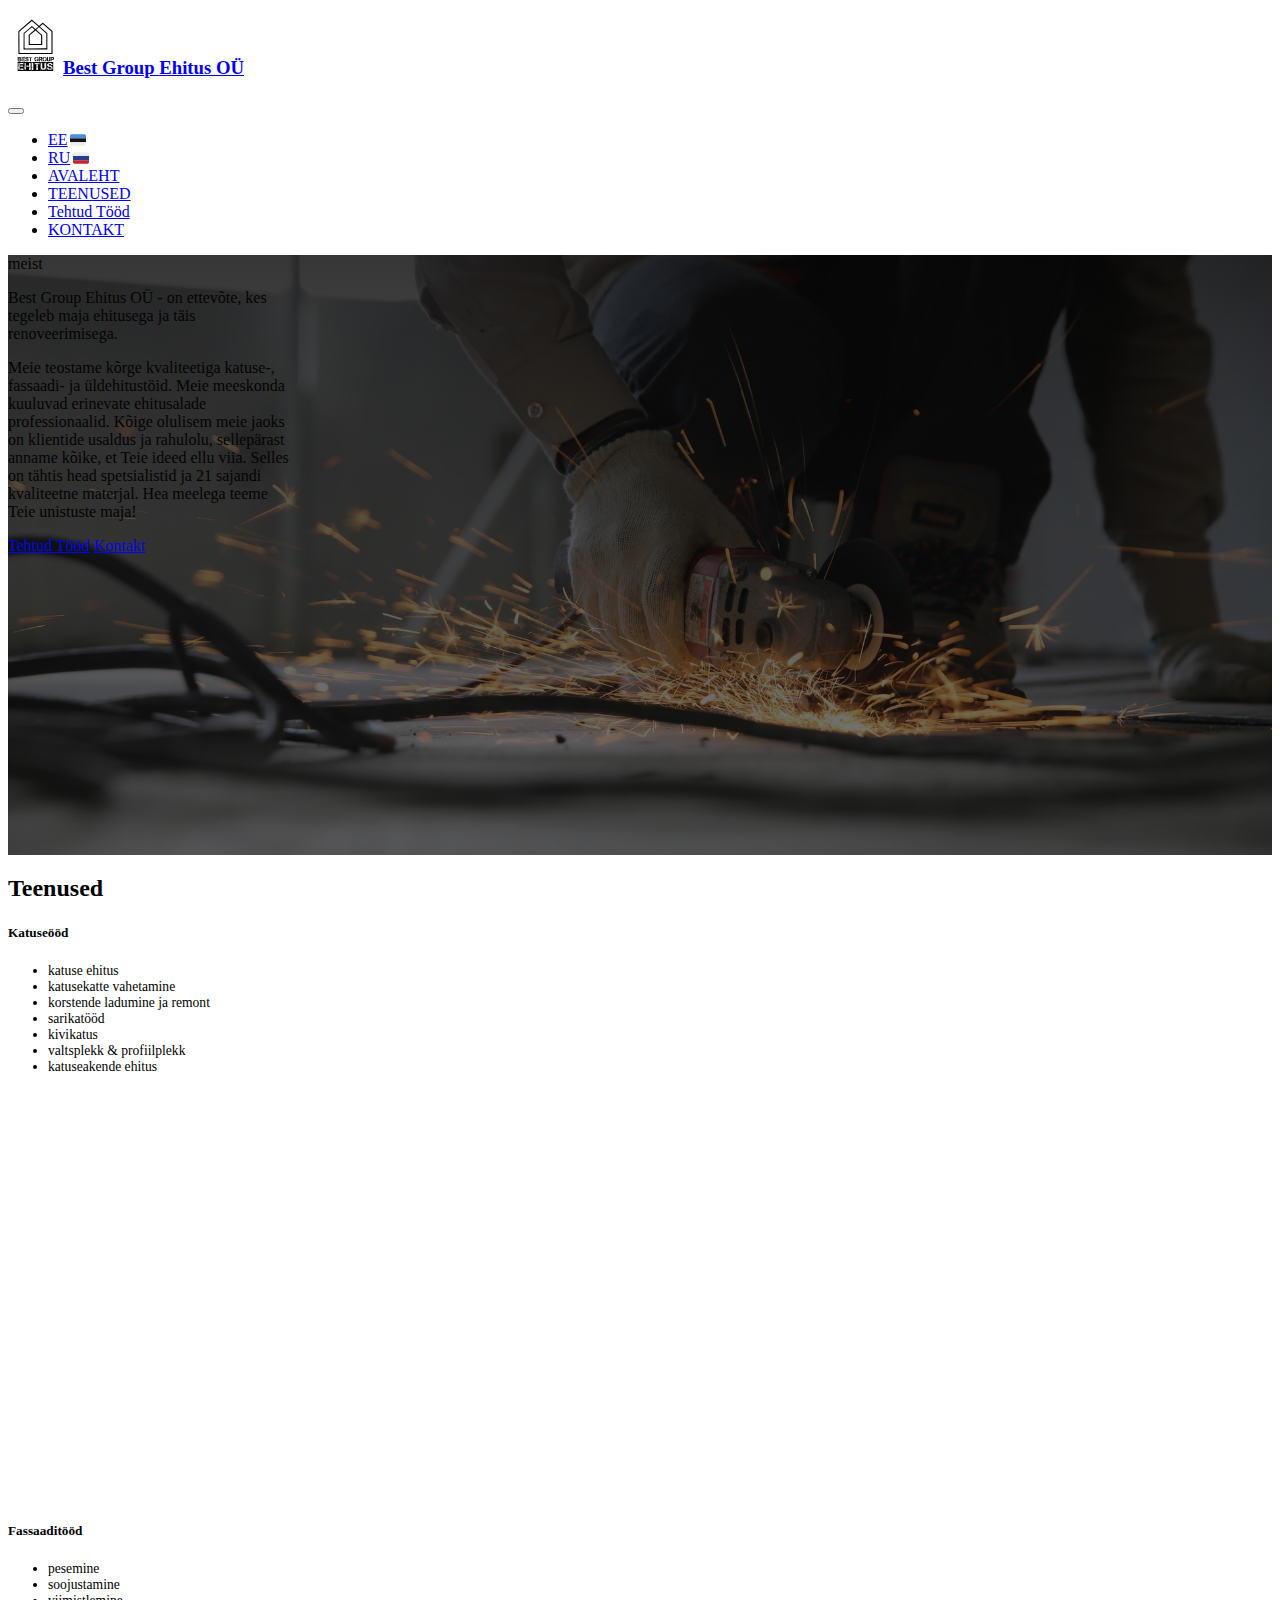
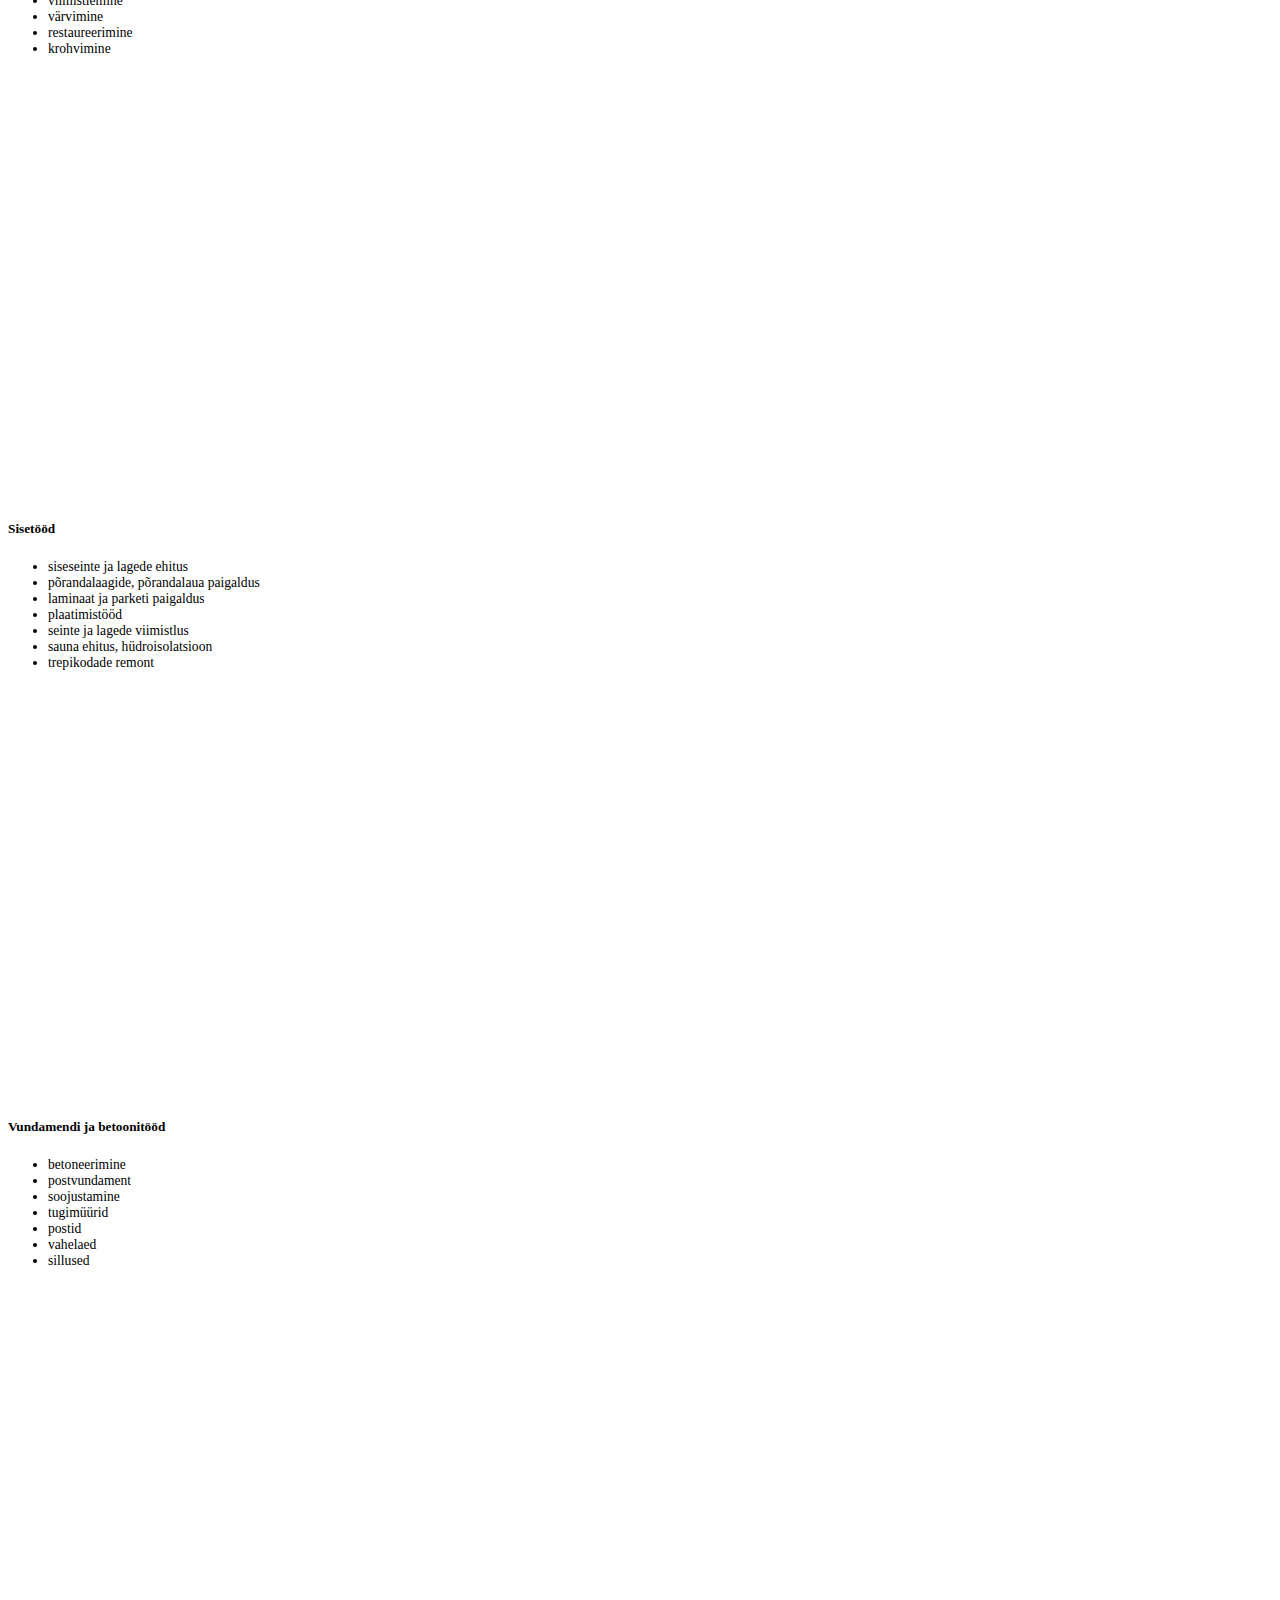
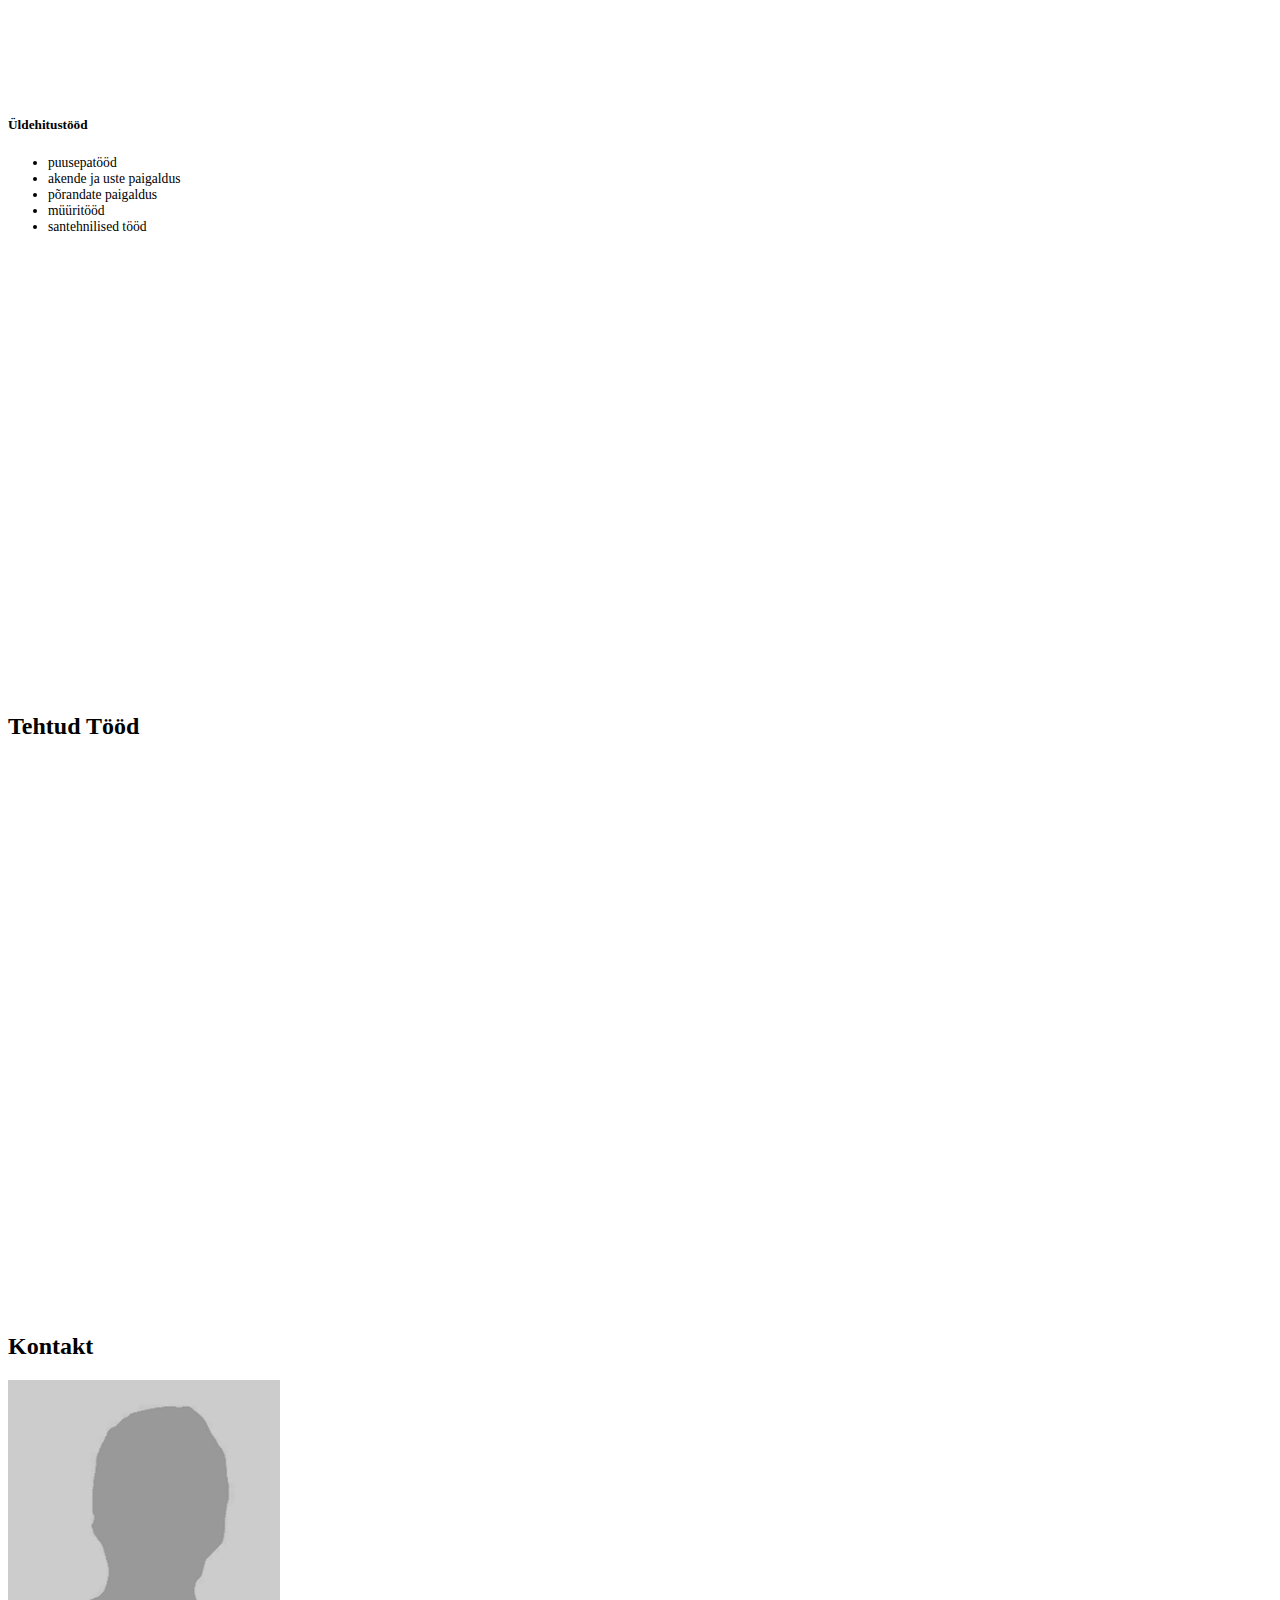
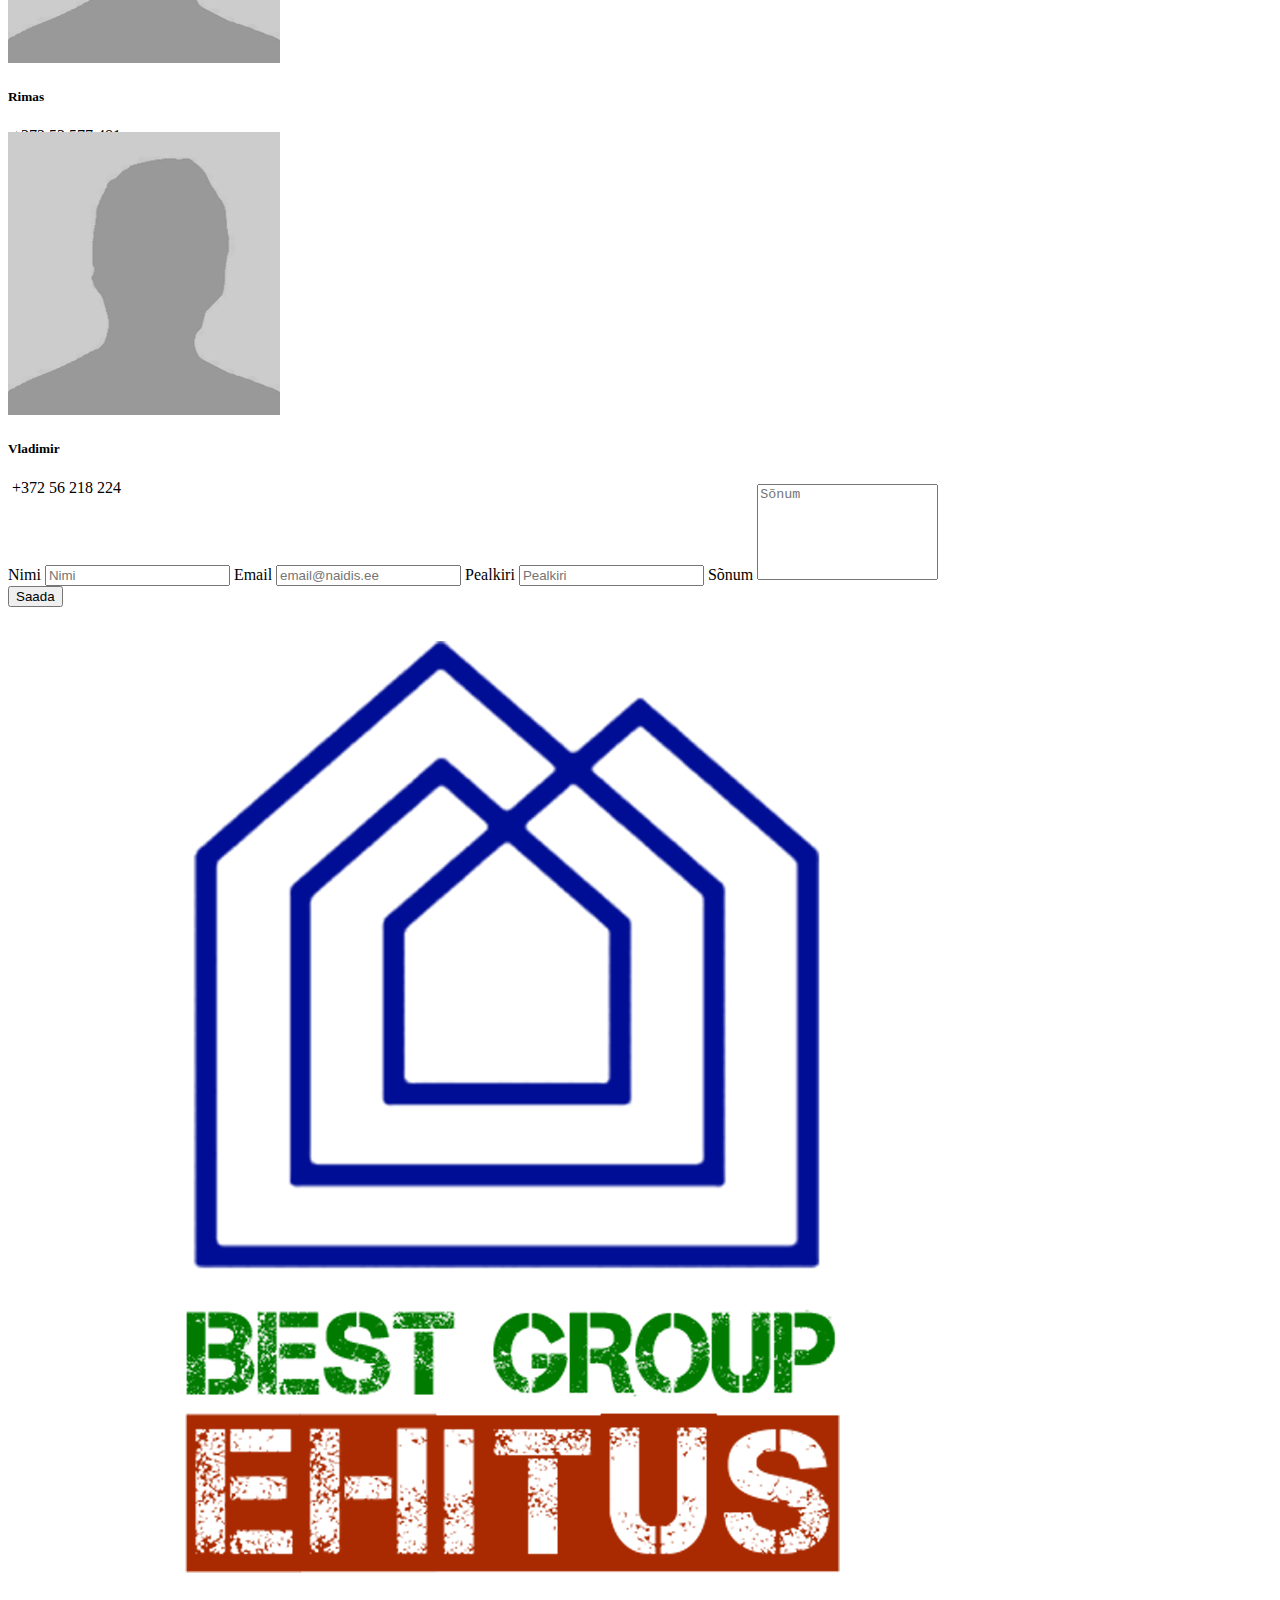
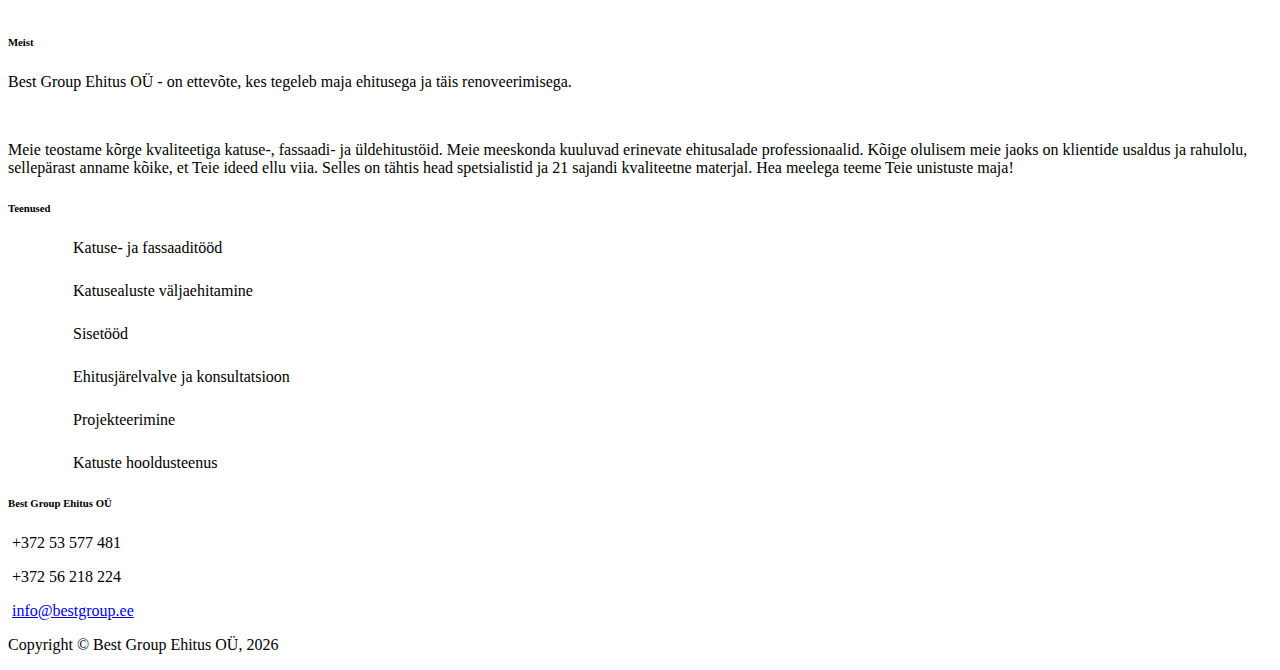
<file: index.html>
<!DOCTYPE html>
<html lang="en">

<head>
    <meta charset="UTF-8">
    <meta name="viewport" content="width=device-width, initial-scale=1.0">
    <meta http-equiv="X-UA-Compatible" content="ie=edge">
    <meta name="description" content="Best Group Ehitus">
    <meta name="keywords" content="bestgroup, fassaaditööd, Sisetööd, Vundamendi, betoneerimine">
    <link rel="stylesheet" href="assets/css/main.css">
    <link rel="stylesheet" href="https://stackpath.bootstrapcdn.com/bootstrap/4.1.3/css/bootstrap.min.css" integrity="sha384-MCw98/SFnGE8fJT3GXwEOngsV7Zt27NXFoaoApmYm81iuXoPkFOJwJ8ERdknLPMO"
        crossorigin="anonymous">
    <link rel="stylesheet" href="https://use.fontawesome.com/releases/v5.3.1/css/all.css" integrity="sha384-mzrmE5qonljUremFsqc01SB46JvROS7bZs3IO2EmfFsd15uHvIt+Y8vEf7N7fWAU"
        crossorigin="anonymous">
    <title>Best Group Ehitus OÜ</title>
</head>

<body>
    <nav class="navbar navbar-expand-lg navbar-light bg-light sticky-top">
        <!--sticky-top-->
        <a class="navbar-brand" href="#">


            <h3 class="h3"><span><img src="assets/img/bg-logo.svg" style="width: 55px;" alt="" srcset=""></mat-icon></span>Best
                Group Ehitus OÜ</h3>
        </a>
        <button class="navbar-toggler float-sm-right" type="button" data-toggle="collapse" data-target="#navbarNav"
            aria-controls="navbarNav" aria-expanded="false" aria-label="Toggle navigation">
            <span class="navbar-toggler-icon"></span>
        </button>

        <div class="collapse navbar-collapse justify-content-end" id="navbarNav">
            <ul class="navbar-nav text-uppercase">
                <li class="nav-item">
                    <a class="nav-link" href="#">EE<span class="flag flag-ee"></span></a>
                </li>
                <li class="nav-item">
                    <a class="nav-link" href="../ru/index.html">RU<span class="flag flag-ru"></span></a>
                </li>
                <li class="nav-item">
                    <a class="nav-link" href="#about">AVALEHT</a>
                </li>
                <li class="nav-item">
                    <a class="nav-link" href="#teenused">TEENUSED</a>
                </li>
                <li class="nav-item">
                    <a class="nav-link" href="#portfolio">Tehtud Tööd</a>
                </li>
                <li class="nav-item">
                    <a class="nav-link" href="#kontakt">KONTAKT</a>
                </li>

            </ul>
        </div>

    </nav>


    <!-- About section -->
    <section class="about-section" id="about">
        <div class="container">
            <div class="row">
                <div class="col-sm-12 col-md-9 ">
                    <div class="col-12 text-light">
                        <div class="display-3 text-uppercase ">meist</div>
                        <p class="pt-3 h5" style="max-width: 18em;">Best Group Ehitus OÜ - on ettevõte, kes tegeleb
                            maja ehitusega ja täis renoveerimisega. <p class="pt-3 lead" style="max-width: 18em;">Meie
                                teostame kõrge kvaliteetiga katuse-, fassaadi-
                                ja üldehitustöid. Meie meeskonda kuuluvad erinevate ehitusalade professionaalid. Kõige
                                olulisem meie jaoks on klientide usaldus ja rahulolu, sellepärast anname kõike, et Teie
                                ideed ellu viia. Selles on tähtis head spetsialistid ja 21 sajandi kvaliteetne
                                materjal.
                                Hea meelega teeme Teie unistuste maja!</p>
                        </p>
                        <a class="btn btn-outline-primary text-uppercase" href="#portfolio">Tehtud Tööd</a>
                        <a class="btn btn-outline-secondary text-uppercase" href="#kontakt">Kontakt</a>
                    </div>
                </div>
            </div>
        </div>
    </section> <!-- End about -->

    <!-- Teenused section -->
    <section class="teenused-section bg-light pb-5" id="teenused">
        <div class=" pt-3">
            <div class="row">
                <div class="col-12 d-flex justify-content-center">
                    <h2 class="text-uppercase text-dark display-5 py-3">Teenused</h2>
                </div>

            </div>
            <div class="col-12 d-md-flex flex-sm-wrap justify-content-center">
                <div class="card mx-1 mb-2" style="width: 18rem; height: 36rem;">
                    <div class="card-body">
                        <h1 class="card-title text-center display-1"><i class="fas fa-home"></i></h1>
                        <h5 class="card-title text-center text-uppercase">Katuseööd</h5>
                        <ul class="list-group list-group-flush text-uppercase" style="font-size:0.85em">
                            <li class="list-group-item">katuse ehitus</li>
                            <li class="list-group-item">katusekatte vahetamine</li>
                            <li class="list-group-item">korstende ladumine ja remont</li>
                            <li class="list-group-item">sarikatööd</li>
                            <li class="list-group-item">kivikatus</li>
                            <li class="list-group-item">valtsplekk & profiilplekk</li>
                            <li class="list-group-item">katuseakende ehitus</li>
                        </ul>
                    </div>
                </div>
                <div class="card mx-1 mb-2" style="width: 18rem; height: 36rem;">
                    <div class="card-body">
                        <h1 class="card-title text-center display-1"><i class="fas fa-building"></i></h1>
                        <h5 class="card-title text-center text-uppercase">Fassaaditööd</h5>
                        <ul class="list-group list-group-flush text-uppercase" style="font-size:0.85em">
                            <li class="list-group-item">pesemine</li>
                            <li class="list-group-item">soojustamine</li>
                            <li class="list-group-item">viimistlemine</li>
                            <li class="list-group-item">värvimine</li>
                            <li class="list-group-item">restaureerimine</li>
                            <li class="list-group-item">krohvimine</li>
                        </ul>
                    </div>
                </div>

                <div class="card mx-1 mb-2" style="width: 18rem; height: 36rem ;">
                    <div class="card-body">
                        <h1 class="card-title text-center display-1"><i class="fas fa-paint-roller"></i></h1>
                        <h5 class="card-title text-center text-uppercase">Sisetööd</h5>
                        <ul class="list-group list-group-flush text-uppercase" style="font-size:0.85em">
                            <li class="list-group-item">siseseinte ja lagede ehitus</li>
                            <li class="list-group-item">põrandalaagide, põrandalaua paigaldus</li>
                            <li class="list-group-item">laminaat ja parketi paigaldus</li>
                            <li class="list-group-item">plaatimistööd</li>
                            <li class="list-group-item">seinte ja lagede viimistlus</li>
                            <li class="list-group-item">sauna ehitus, hüdroisolatsioon</li>
                            <li class="list-group-item">trepikodade remont</li>
                        </ul>
                    </div>
                </div>
                <div class="card mx-1 mb-2" style="width: 18rem; height: 36rem;">
                    <div class="card-body">
                        <h1 class="card-title text-center display-1"><i class="fas fa-ruler-combined"></i></h1>
                        <h5 class="card-title text-center text-uppercase">Vundamendi ja betoonitööd</h5>
                        <ul class="list-group list-group-flush text-uppercase" style="font-size:0.85em">
                            <li class="list-group-item">betoneerimine</li>
                            <li class="list-group-item">postvundament</li>
                            <li class="list-group-item">soojustamine</li>
                            <li class="list-group-item">tugimüürid</li>
                            <li class="list-group-item">postid</li>
                            <li class="list-group-item">vahelaed</li>
                            <li class="list-group-item">sillused</li>
                        </ul>
                    </div>
                </div>
                <div class="card mx-1 mb-2" style="width: 18rem; height: 36rem;">
                    <div class="card-body">
                        <h1 class="card-title text-center display-1"><i class="fas fa-toolbox"></i></h1>
                        <h5 class="card-title text-center text-uppercase">Üldehitustööd</h5>
                        <ul class="list-group list-group-flush text-uppercase" style="font-size:0.85em">
                            <li class="list-group-item">puusepatööd</li>
                            <li class="list-group-item">akende ja uste paigaldus</li>
                            <li class="list-group-item">põrandate paigaldus</li>
                            <li class="list-group-item">müüritööd</li>
                            <li class="list-group-item">santehnilised tööd</li>
                        </ul>
                    </div>
                </div>

            </div>
    </section>
    <!-- End teenused -->

    <!-- Portfolio section -->
    <section class="portfolio-section bg-dark" id="portfolio">
        <div class="container pt-3">
            <div class="row">
                <div class="col-sm-12 d-flex justify-content-center">
                    <h2 class="text-uppercase text-light display-5">Tehtud Tööd</h2>
                </div>
            </div>
        </div>
    </section>
    <!-- End portfolio -->

    <!-- Contact section -->
    <section class="bg-light" id="kontakt">
        <div class="container pt-3 pb-4">
            <div class="row">
                <div class="col-sm-12 d-flex justify-content-center">
                    <h2 class="text-uppercase text-dark display-5">Kontakt</h2>
                </div>
            </div>
            <div class="row">
                <!--Contact cards-->
                <div class="col-sm-12 d-flex justify-content-around">
                    <div class="card mx-1 mb-2" style="width: 18rem; height: 22rem;">
                        <div class="card-body ">
                            <div class="text-center mb-4">
                                <img src="/assets/img/portrait-placeholder.jpg" alt="Rimas" class="rounded-circle border border-light w-50 ">
                            </div>
                            <h5 class="card-title text-center text-uppercase">Rimas</h5>
                            <p class="card-text text-center"> <i class="fas fa-phone"></i> <span class="text-primary">&nbsp;+372
                                    53 577 481</span></p>
                            <!-- <p class="card-text text-start"> <i class="fas fa-envelope"></i> <span class="text-primary">&nbsp;<a href="mailto:test@test.ee">test@test.ee</a></span></p> -->
                        </div>
                    </div>
                    <div class="card mx-1 mb-2" style="width: 18rem; height: 22rem;">
                        <div class="card-body ">
                            <div class="text-center mb-4">
                                <img src="/assets/img/portrait-placeholder.jpg" alt="Vladimir" class="rounded-circle border border-light w-50 ">
                            </div>
                            <h5 class="card-title text-center text-uppercase">Vladimir</h5>
                            <p class="card-text text-center"> <i class="fas fa-phone"></i> <span class="text-primary">&nbsp;+372
                                    56 218 224</span></p>
                            <!-- <p class="card-text text-start"> <i class="fas fa-envelope"></i> <span class="text-primary">&nbsp;<a href="mailto:test@test.ee">test@test.ee</a></span></p> -->
                        </div>
                    </div>
                </div>
            </div>
            <!--End contact cards-->
            <div class="row mt-4 mb-4 d-flex justify-content-around">
                <!--Contact form-->
                <div class="col-sm-12 col-md-6">
                    <form name="contact" method="POST" data-netlify data-netlify-honeypot="bot-field">
                        <div class="form-group ">
                            <label for="name">Nimi</label>
                            <input type="text" class="form-control form-control-lg" name="Nimi:" id="name" placeholder="Nimi"
                                required>
                            <label for="email">Email</label>
                            <input type="email" class="form-control form-control-lg" name="Email:" id="email"
                                placeholder="email@naidis.ee" required>
                            <label for="title">Pealkiri</label>
                            <input type="text" class="form-control form-control-lg" name="Pealkiri:" id="title"
                                placeholder="Pealkiri" required>
                            <label for="title">Sõnum</label>
                            <textarea class="form-control form-control-lg" name="Tekst" id="body" rows="6" placeholder="Sõnum"
                                required></textarea>
                        </div>
                        <button type="submit" class="btn btn-success btn-lg mb-2">Saada</button>
                    </form>
                </div>
                <div class="col-sm-12 col-md-6">
                    <div class="text-center">
                        <img class="img-fluid" src="/assets/img/Best Gruop logo.png" alt="">
                    </div>

                </div>
            </div>
            <!--End contact form-->



        </div>
        <!-- End contact -->

    </section>

    <footer>
        <div class="bg-dark">
            <div class="d-flex justify-content-center text-center text-light mb-5 pt-3">
                <div class="col-md-4">
                    <div class="container text-left">
                        <h6 class="text-uppercase lead">Meist</h6>
                        <p class="text-left text-muted">Best Group Ehitus OÜ - on ettevõte, kes tegeleb
                            maja ehitusega ja täis renoveerimisega. </p><br>
                        <p class="text-muted"> Meie teostame kõrge kvaliteetiga katuse-,
                            fassaadi- ja üldehitustöid. Meie meeskonda kuuluvad erinevate ehitusalade
                            professionaalid. Kõige olulisem meie jaoks on klientide usaldus ja rahulolu,
                            sellepärast anname kõike, et Teie ideed ellu viia. Selles on tähtis head spetsialistid
                            ja 21 sajandi kvaliteetne materjal. Hea meelega teeme Teie unistuste maja!</p>
                    </div>
                </div>
                <div class="col-md-4">
                    <div class="container text-left">
                        <h6 class="text-uppercase lead">Teenused</h6>
                        <ul class="text-muted no-decoration">
                            <li class="">Katuse- ja fassaaditööd</li>
                            <li class=" ">Katusealuste väljaehitamine</li>
                            <li class=" ">Sisetööd</li>
                            <li class=" ">Ehitusjärelvalve ja konsultatsioon</li>
                            <li class=" ">Projekteerimine</li>
                            <li class=" ">Katuste hooldusteenus</li>
                        </ul>
                    </div>
                </div>
                <div class="col-md-4">
                    <div class="container text-left">
                        <h6 class="text-uppercase lead">Best Group Ehitus OÜ</h6>
                        <p class="card-text"> <i class="fas fa-phone"></i> <span class="text-light">&nbsp;+372
                                53 577 481</span></p>
                        <p class="card-text"> <i class="fas fa-phone"></i> <span class="text-light">&nbsp;+372
                                56 218 224 </span></p>
                        <p class="card-text"> <i class="fas fa-envelope"></i> <span class="text-light">&nbsp;<a class="text-light"
                                    href="mailto:info@bestgroup.ee">info@bestgroup.ee</a></span></p>
                    </div>
                </div>
            </div>
            <div class="text-center">
                <div class="col-sm-12 d-flex justify-content-center text-light text-muted">
                    <p id="year"></p>
                </div>
            </div>
        </div>
    </footer>
    <section>
        <script src="https://code.jquery.com/jquery-3.3.1.slim.min.js" integrity="sha384-q8i/X+965DzO0rT7abK41JStQIAqVgRVzpbzo5smXKp4YfRvH+8abtTE1Pi6jizo"
            crossorigin="anonymous"></script>
        <script src="https://cdnjs.cloudflare.com/ajax/libs/popper.js/1.14.3/umd/popper.min.js" integrity="sha384-ZMP7rVo3mIykV+2+9J3UJ46jBk0WLaUAdn689aCwoqbBJiSnjAK/l8WvCWPIPm49"
            crossorigin="anonymous"></script>
        <script src="https://stackpath.bootstrapcdn.com/bootstrap/4.1.3/js/bootstrap.min.js" integrity="sha384-ChfqqxuZUCnJSK3+MXmPNIyE6ZbWh2IMqE241rYiqJxyMiZ6OW/JmZQ5stwEULTy"
            crossorigin="anonymous"></script>
        <script>
            var today = new Date();
            var year = today.getFullYear();
            var slot = document.getElementById("year");
            slot.innerHTML = "Copyright &copy; Best Group Ehitus OÜ, " + year;
        </script>
        <script src="/assets/scripts/app.js"></script>
    </section>
</body>

</html>
</file>
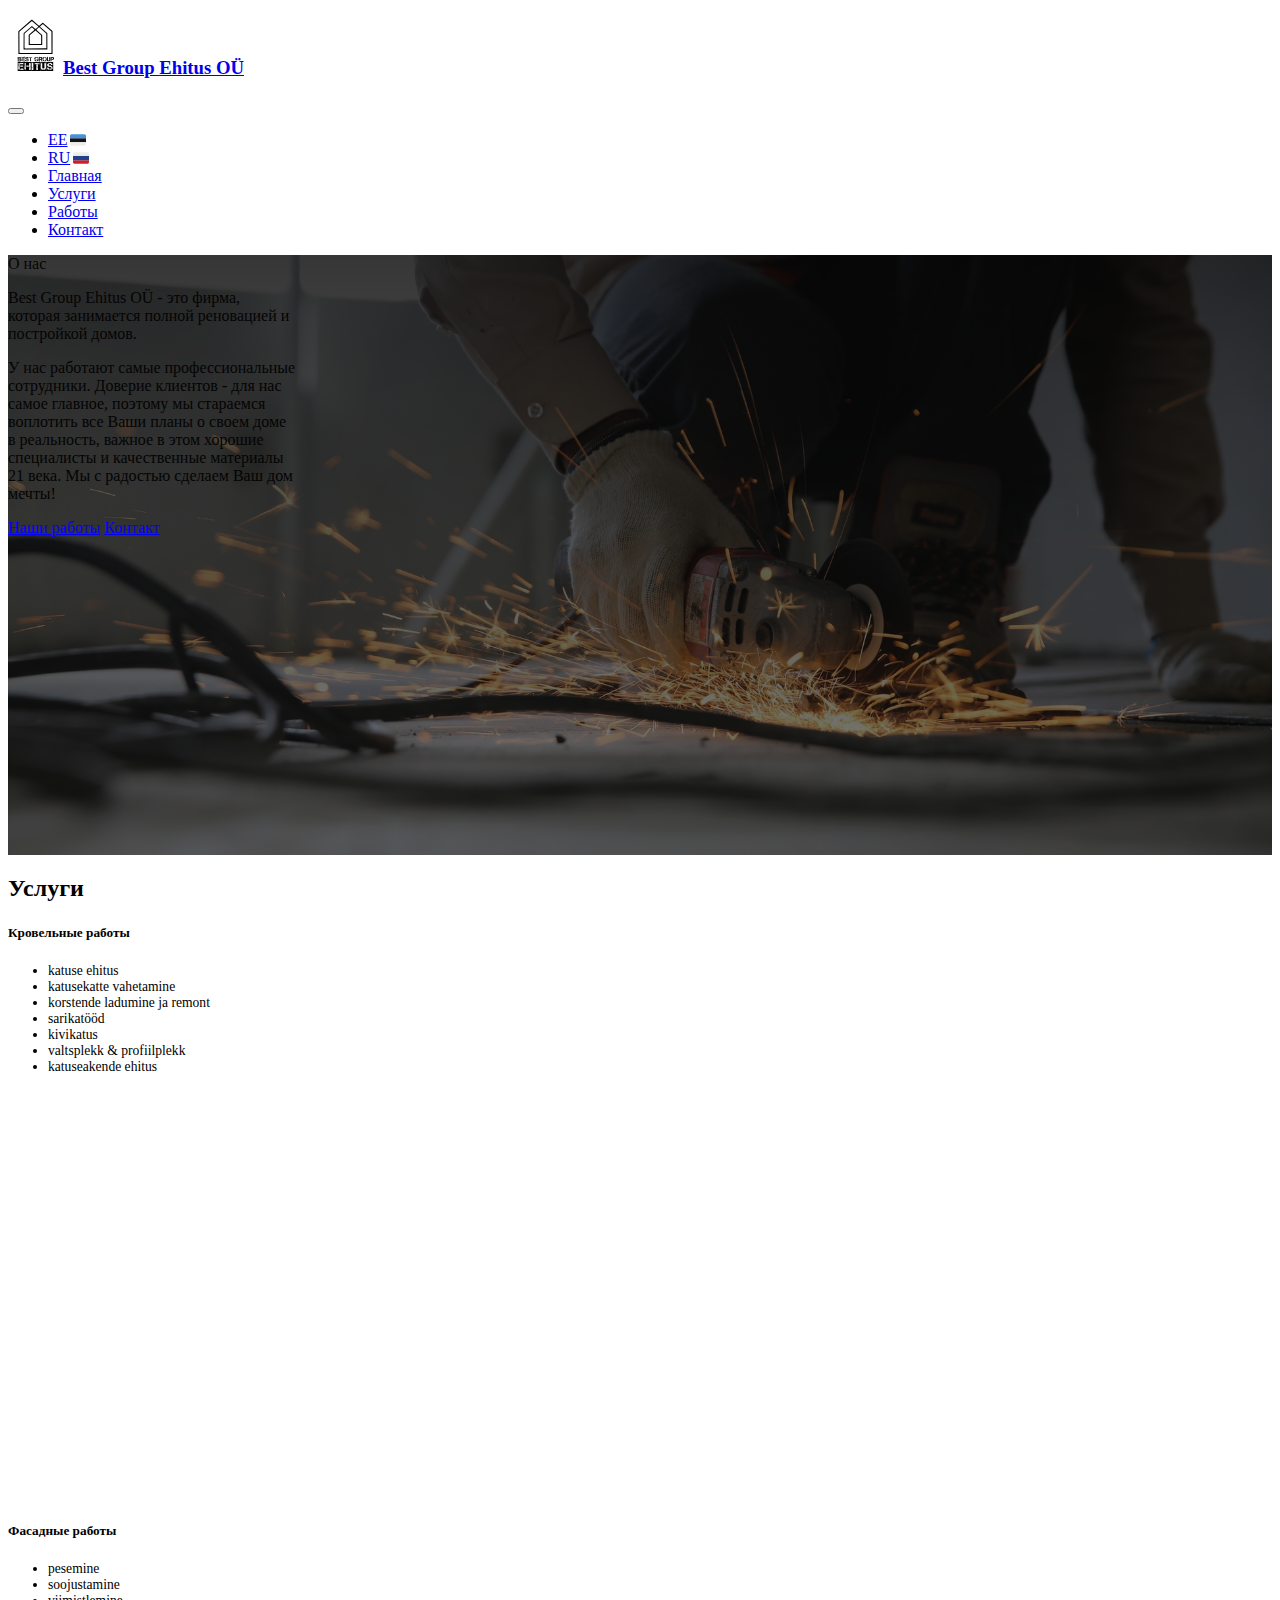
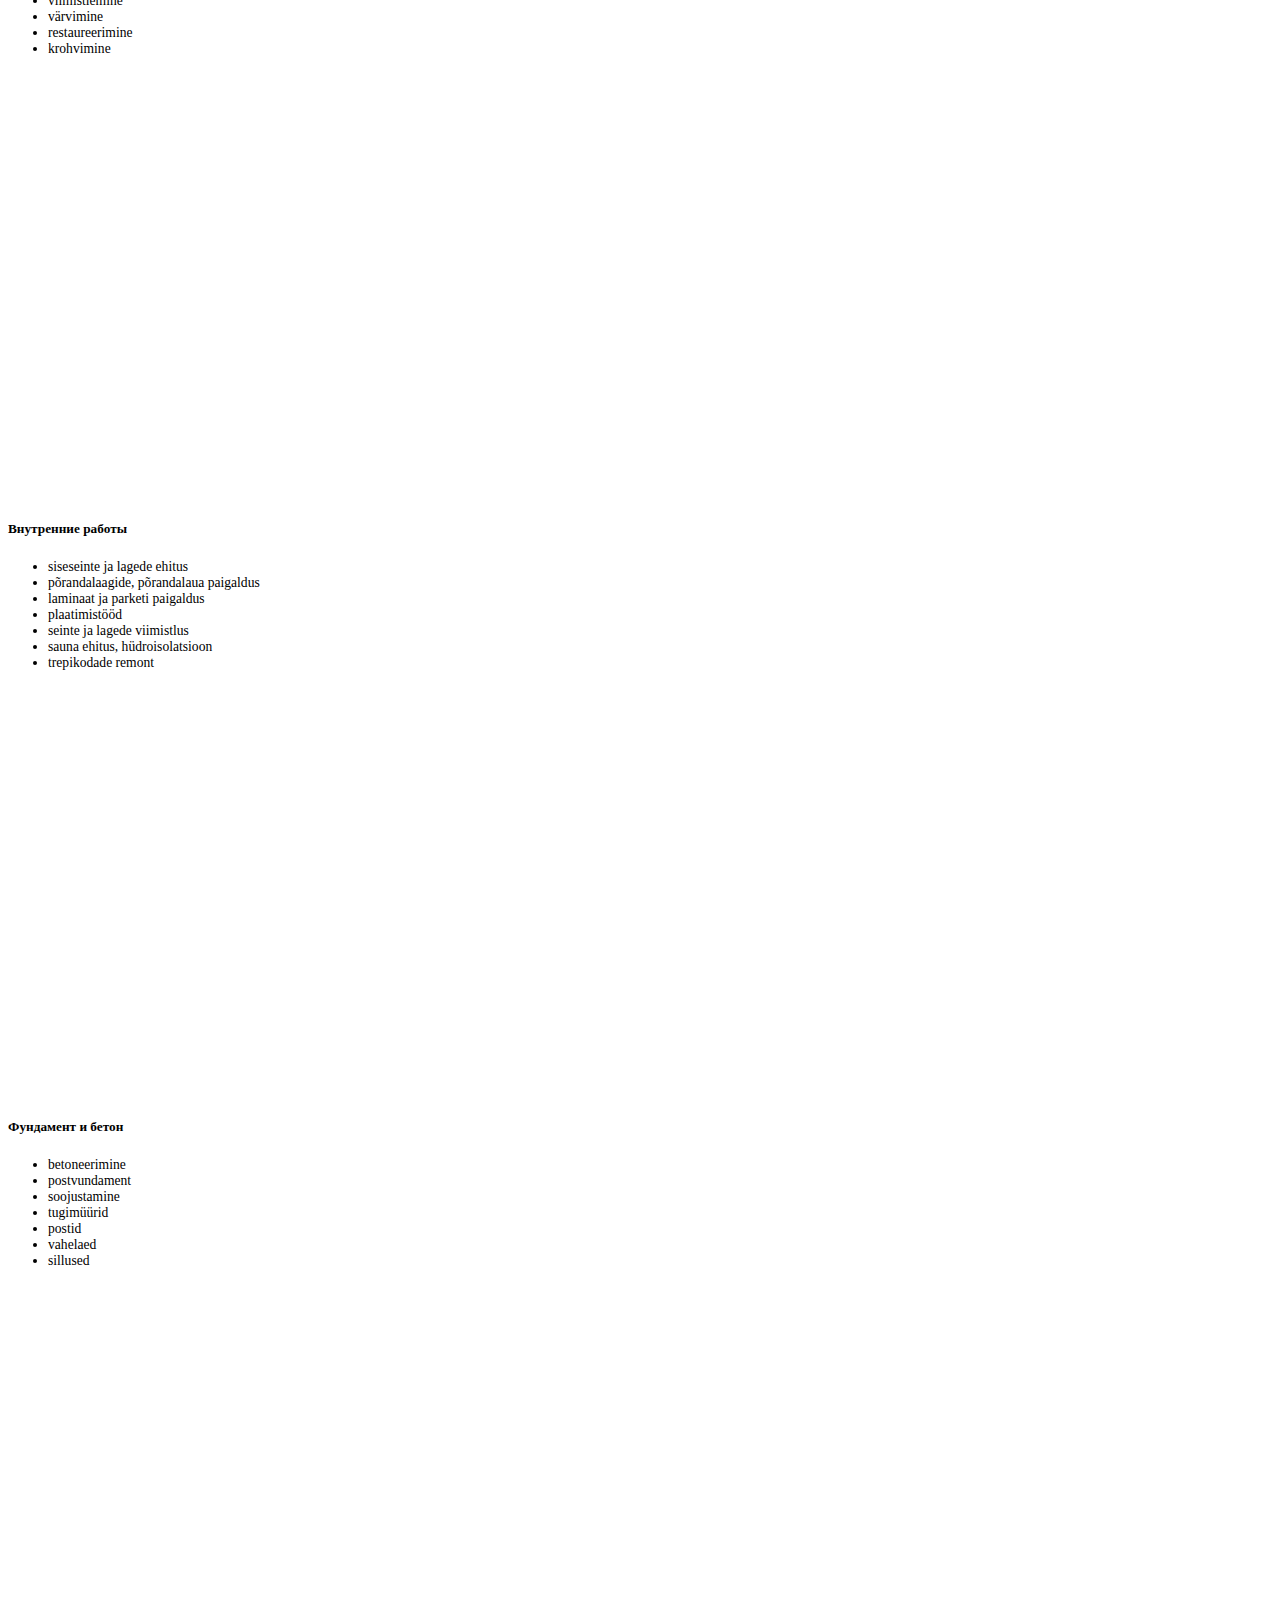
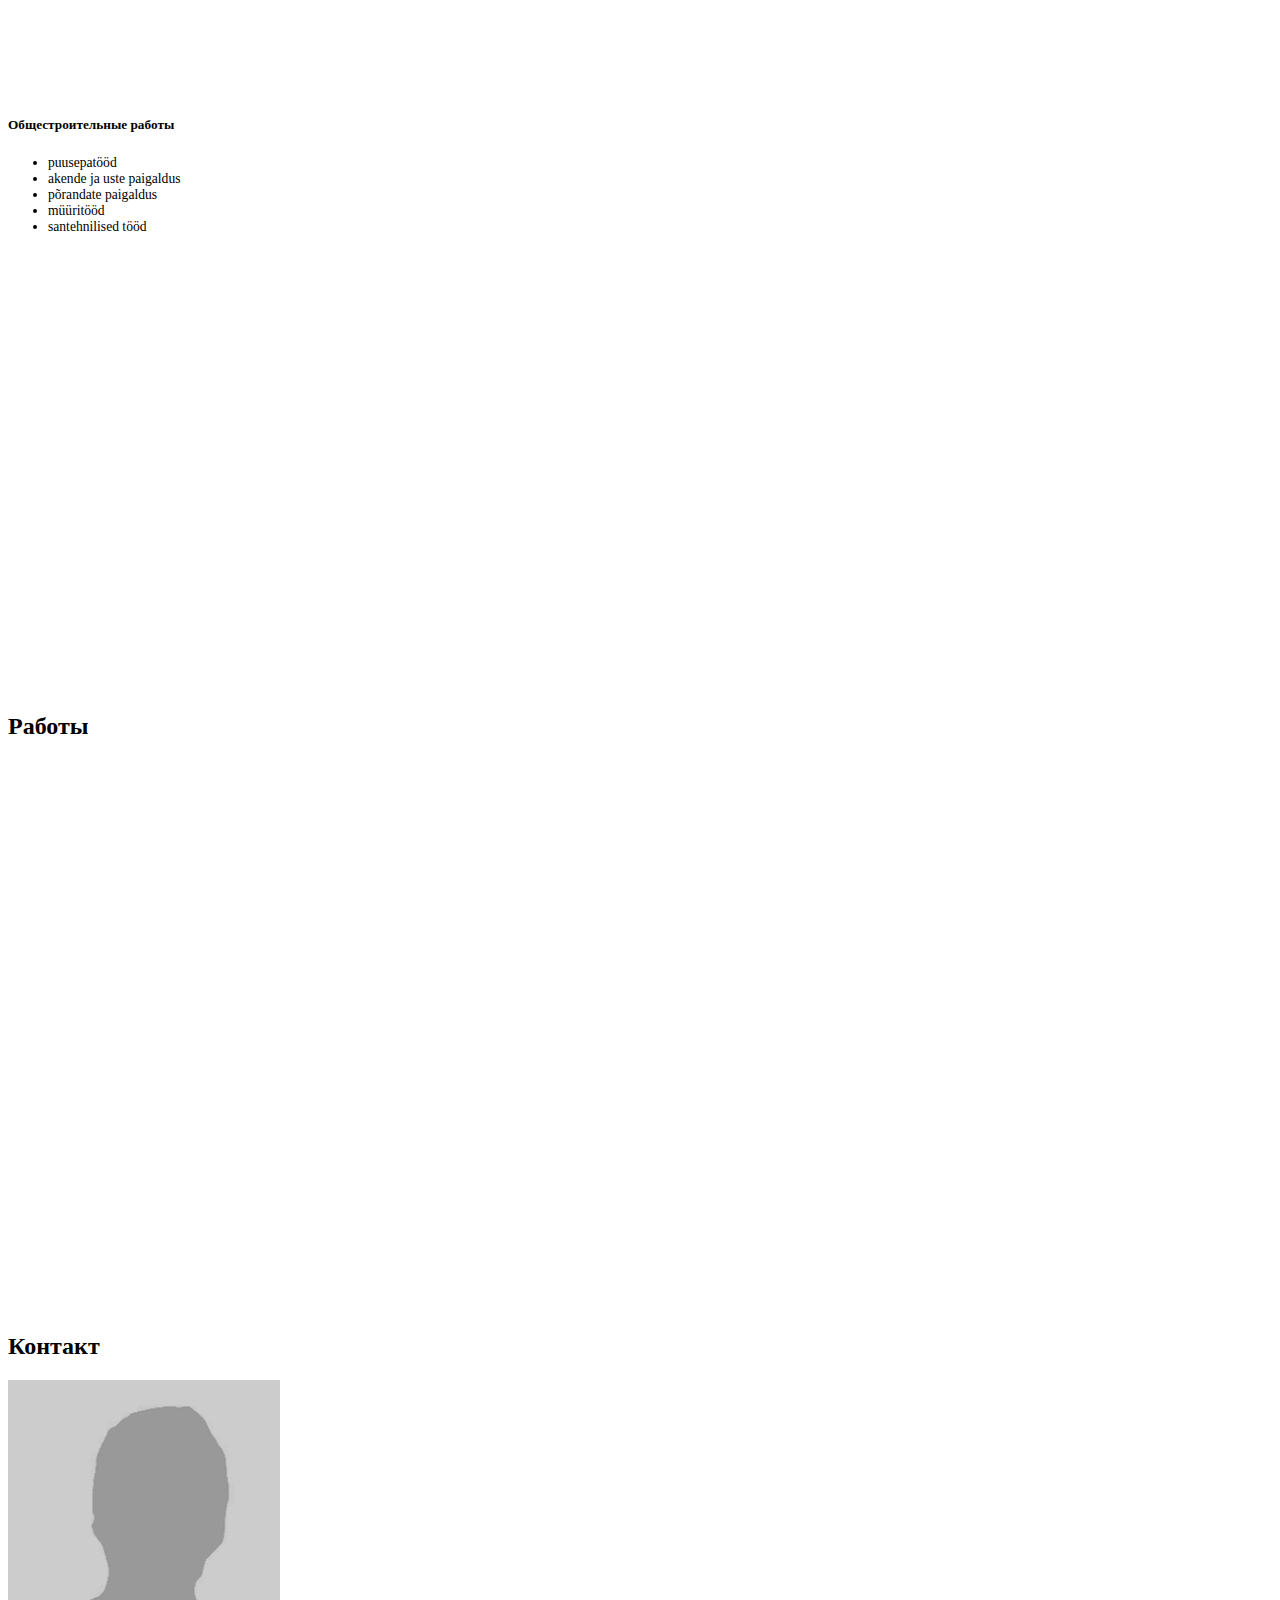
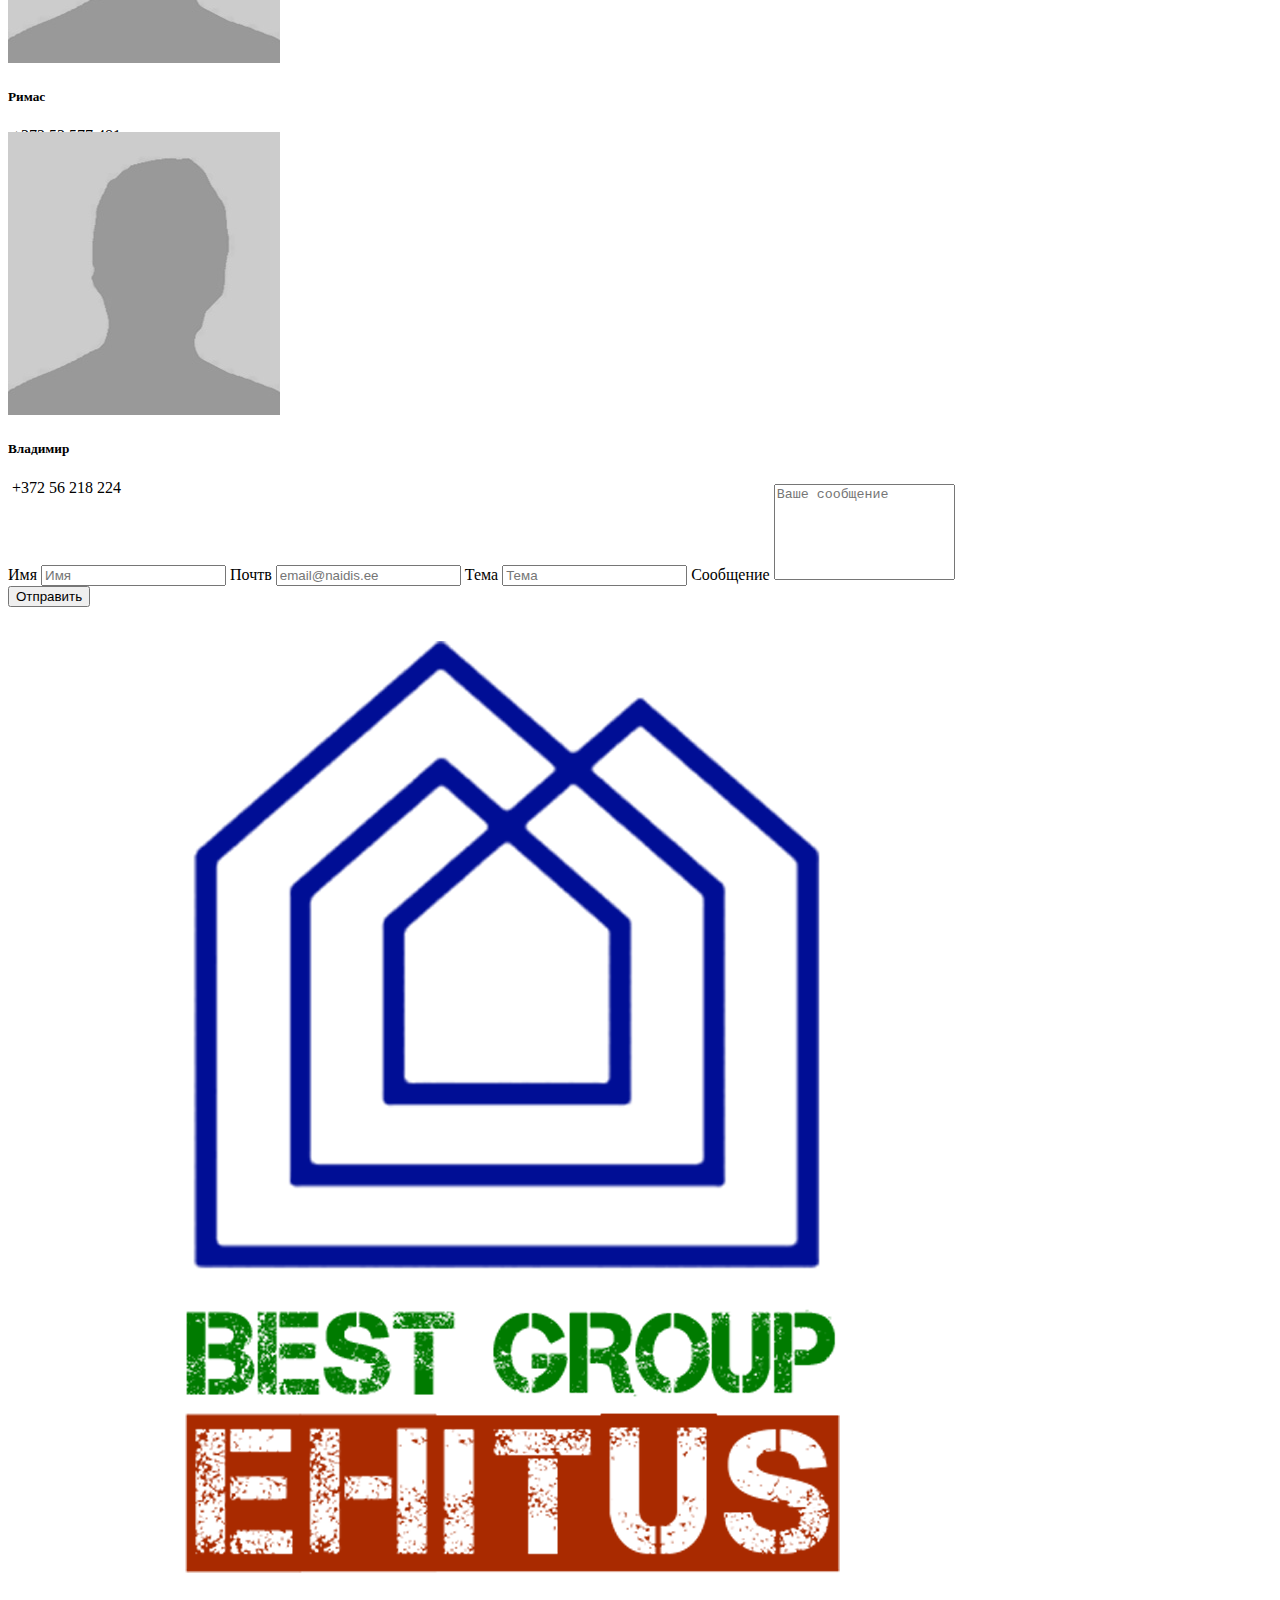
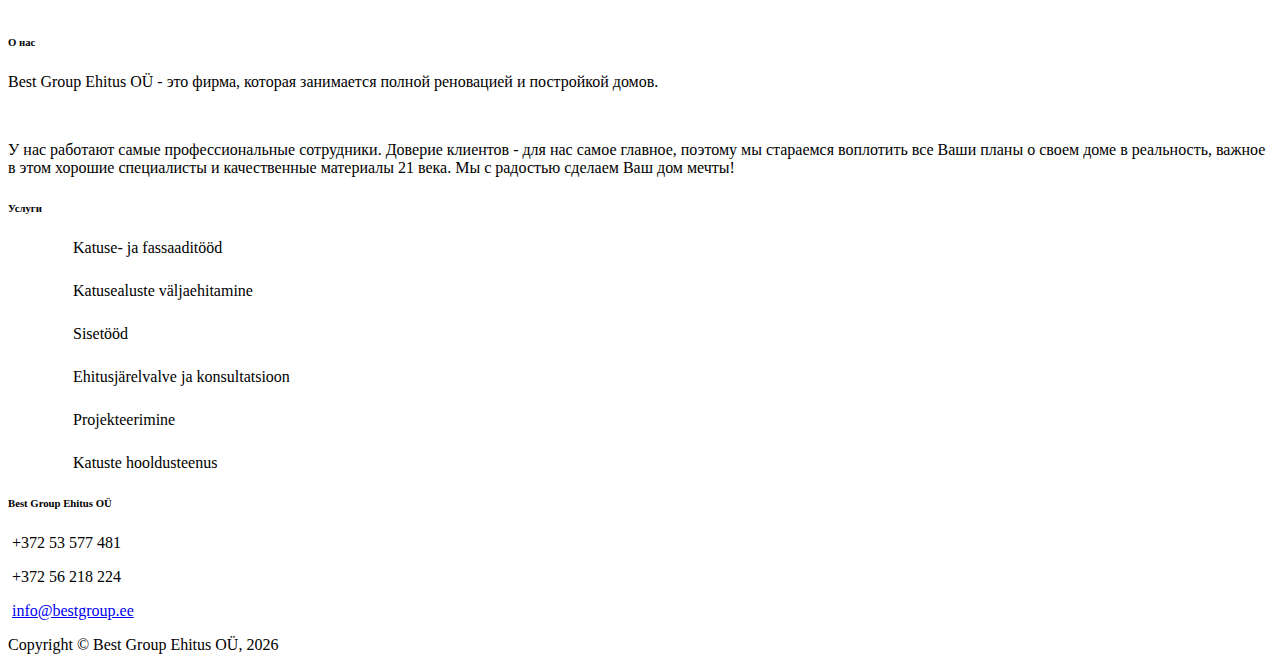
<file: ru/index.html>
<!DOCTYPE html>
<html lang="en">

<head>
    <meta charset="UTF-8">
    <meta name="viewport" content="width=device-width, initial-scale=1.0">
    <meta http-equiv="X-UA-Compatible" content="ie=edge">
    <link rel="stylesheet" href="../assets/css/main.css">
    <link rel="stylesheet" href="https://stackpath.bootstrapcdn.com/bootstrap/4.1.3/css/bootstrap.min.css" integrity="sha384-MCw98/SFnGE8fJT3GXwEOngsV7Zt27NXFoaoApmYm81iuXoPkFOJwJ8ERdknLPMO"
        crossorigin="anonymous">
    <link rel="stylesheet" href="https://use.fontawesome.com/releases/v5.3.1/css/all.css" integrity="sha384-mzrmE5qonljUremFsqc01SB46JvROS7bZs3IO2EmfFsd15uHvIt+Y8vEf7N7fWAU"
        crossorigin="anonymous">
    <title>Best Group Ehitus OÜ</title>
</head>

<body>
    <nav class="navbar navbar-expand-lg navbar-light bg-light sticky-top">
        <!--sticky-top-->
        <a class="navbar-brand" href="#">


            <h3 class="h3"><span><img src="../assets/img/bg-logo.svg" style="width: 55px;" alt="" srcset=""></mat-icon></span>Best
                Group Ehitus OÜ</h3>
        </a>
        <button class="navbar-toggler float-sm-right" type="button" data-toggle="collapse" data-target="#navbarNav"
            aria-controls="navbarNav" aria-expanded="false" aria-label="Toggle navigation">
            <span class="navbar-toggler-icon"></span>
        </button>

        <div class="collapse navbar-collapse justify-content-end" id="navbarNav">
            <ul class="navbar-nav text-uppercase">
                <li class="nav-item">
                    <a class="nav-link" href="../index.html">EE<span class="flag flag-ee"></span></a>
                </li>
                <li class="nav-item">
                    <a class="nav-link" href="#">RU<span class="flag flag-ru"></span></a>
                </li>
                <li class="nav-item">
                    <a class="nav-link" href="#about">Главная</a>
                </li>
                <li class="nav-item">
                    <a class="nav-link" href="#teenused">Услуги</a>
                </li>
                <li class="nav-item">
                    <a class="nav-link" href="#portfolio">Работы</a>
                </li>
                <li class="nav-item">
                    <a class="nav-link" href="#kontakt">Контакт</a>
                </li>


            </ul>
        </div>

    </nav>


    <!-- About section -->
    <section class="about-section" id="about">
        <div class="container">
            <div class="row">
                <div class="col-sm-12 col-md-9 ">
                    <div class="col-12 text-light">
                        <div class="display-3 text-uppercase ">О нас</div>
                        <p class="pt-3 h5" style="max-width: 18em;">Best Group Ehitus OÜ - это фирма, которая
                            занимается полной реновацией и постройкой домов. <p class="pt-3 lead" style="max-width: 18em;">У
                                нас работают самые профессиональные сотрудники. Доверие клиентов - для нас самое
                                главное, поэтому мы стараемся воплотить все Ваши планы о своем доме в реальность,
                                важное в этом хорошие специалисты и качественные материалы 21 века. Мы с радостью
                                сделаем Ваш дом мечты!</p>
                        </p>
                        <a class="btn btn-outline-primary text-uppercase" href="#portfolio">Наши работы</a>
                        <a class="btn btn-outline-secondary text-uppercase" href="#kontakt">Контакт</a>
                    </div>
                </div>
            </div>
        </div>
    </section> <!-- End about -->

    <!-- Teenused section -->
    <section class="teenused-section bg-light pb-5" id="teenused">
            <div class=" pt-3">
                <div class="row">
                    <div class="col-12 d-flex justify-content-center">
                        <h2 class="text-uppercase text-dark display-5 py-3">Услуги</h2>
                    </div>
    
                </div>
                <div class="col-12 d-md-flex flex-sm-wrap justify-content-center">
                    <div class="card mx-1 mb-2" style="width: 18rem; height: 36rem;">
                        <div class="card-body">
                            <h1 class="card-title text-center display-1"><i class="fas fa-home"></i></h1>
                            <h5 class="card-title text-center text-uppercase">Кровельные работы</h5>
                            <ul class="list-group list-group-flush text-uppercase" style="font-size:0.85em">
                                <li class="list-group-item">katuse ehitus</li>
                                <li class="list-group-item">katusekatte vahetamine</li>
                                <li class="list-group-item">korstende ladumine ja remont</li>
                                <li class="list-group-item">sarikatööd</li>
                                <li class="list-group-item">kivikatus</li>
                                <li class="list-group-item">valtsplekk & profiilplekk</li>
                                <li class="list-group-item">katuseakende ehitus</li>
                            </ul>
                        </div>
                    </div>
                    <div class="card mx-1 mb-2" style="width: 18rem; height: 36rem;">
                        <div class="card-body">
                            <h1 class="card-title text-center display-1"><i class="fas fa-building"></i></h1>
                            <h5 class="card-title text-center text-uppercase">Фасадные работы</h5>
                            <ul class="list-group list-group-flush text-uppercase" style="font-size:0.85em">
                                <li class="list-group-item">pesemine</li>
                                <li class="list-group-item">soojustamine</li>
                                <li class="list-group-item">viimistlemine</li>
                                <li class="list-group-item">värvimine</li>
                                <li class="list-group-item">restaureerimine</li>
                                <li class="list-group-item">krohvimine</li>
                            </ul>
                        </div>
                    </div>
    
                    <div class="card mx-1 mb-2" style="width: 18rem; height: 36rem ;">
                        <div class="card-body">
                            <h1 class="card-title text-center display-1"><i class="fas fa-paint-roller"></i></h1>
                            <h5 class="card-title text-center text-uppercase">Внутренние работы</h5>
                            <ul class="list-group list-group-flush text-uppercase" style="font-size:0.85em">
                                <li class="list-group-item">siseseinte ja lagede ehitus</li>
                                <li class="list-group-item">põrandalaagide, põrandalaua paigaldus</li>
                                <li class="list-group-item">laminaat ja parketi paigaldus</li>
                                <li class="list-group-item">plaatimistööd</li>
                                <li class="list-group-item">seinte ja lagede viimistlus</li>
                                <li class="list-group-item">sauna ehitus, hüdroisolatsioon</li>
                                <li class="list-group-item">trepikodade remont</li>
                            </ul>
                        </div>
                    </div>
                    <div class="card mx-1 mb-2" style="width: 18rem; height: 36rem;">
                        <div class="card-body">
                            <h1 class="card-title text-center display-1"><i class="fas fa-ruler-combined"></i></h1>
                            <h5 class="card-title text-center text-uppercase">Фундамент и бетон</h5>
                            <ul class="list-group list-group-flush text-uppercase" style="font-size:0.85em">
                                <li class="list-group-item">betoneerimine</li>
                                <li class="list-group-item">postvundament</li>
                                <li class="list-group-item">soojustamine</li>
                                <li class="list-group-item">tugimüürid</li>
                                <li class="list-group-item">postid</li>
                                <li class="list-group-item">vahelaed</li>
                                <li class="list-group-item">sillused</li>
                            </ul>
                        </div>
                    </div>
                    <div class="card mx-1 mb-2" style="width: 18rem; height: 36rem;">
                        <div class="card-body">
                            <h1 class="card-title text-center display-1"><i class="fas fa-toolbox"></i></h1>
                            <h5 class="card-title text-center text-uppercase">Общестроительные работы</h5>
                            <ul class="list-group list-group-flush text-uppercase" style="font-size:0.85em">
                                <li class="list-group-item">puusepatööd</li>
                                <li class="list-group-item">akende ja uste paigaldus</li>
                                <li class="list-group-item">põrandate paigaldus</li>
                                <li class="list-group-item">müüritööd</li>
                                <li class="list-group-item">santehnilised tööd</li>
                            </ul>
                        </div>
                    </div>
    
                </div>
        </section>
    <!-- End teenused -->

    <!-- Portfolio section -->
    <section class="portfolio-section bg-dark" id="portfolio">
        <div class="container pt-3">
            <div class="row">
                <div class="col-sm-12 d-flex justify-content-center">
                    <h2 class="text-uppercase text-light display-5">Работы</h2>
                </div>
            </div>
        </div>
    </section>
    <!-- End portfolio -->

    <!-- Contact section -->
    <section class="bg-light" id="kontakt">
        <div class="container pt-3 pb-4">
            <div class="row">
                <div class="col-sm-12 d-flex justify-content-center">
                    <h2 class="text-uppercase text-dark display-5">Контакт</h2>
                </div>
            </div>
            <div class="row">
                <!--Contact cards-->
                <div class="col-sm-12 d-flex justify-content-around">
                    <div class="card mx-1 mb-2" style="width: 18rem; height: 22rem;">
                        <div class="card-body ">
                            <div class="text-center mb-4">
                                <img src="/assets/img/portrait-placeholder.jpg" alt="Rimas" class="rounded-circle border border-light w-50 ">
                            </div>
                            <h5 class="card-title text-center text-uppercase">Римас</h5>
                            <p class="card-text text-center"> <i class="fas fa-phone"></i> <span class="text-primary">&nbsp;+372
                                    53 577 481</span></p>
                            <!-- <p class="card-text text-start"> <i class="fas fa-envelope"></i> <span class="text-primary">&nbsp;<a href="mailto:test@test.ee">test@test.ee</a></span></p> -->
                        </div>
                    </div>
                    <div class="card mx-1 mb-2" style="width: 18rem; height: 22rem;">
                        <div class="card-body ">
                            <div class="text-center mb-4">
                                <img src="/assets/img/portrait-placeholder.jpg" alt="Vladimir" class="rounded-circle border border-light w-50 ">
                            </div>
                            <h5 class="card-title text-center text-uppercase">Владимир</h5>
                            <p class="card-text text-center"> <i class="fas fa-phone"></i> <span class="text-primary">&nbsp;+372
                                    56 218 224</span></p>
                            <!-- <p class="card-text text-start"> <i class="fas fa-envelope"></i> <span class="text-primary">&nbsp;<a href="mailto:test@test.ee">test@test.ee</a></span></p> -->
                        </div>
                    </div>
                </div>
            </div>
            <!--End contact cards-->
            <div class="row mt-4 mb-4 d-flex justify-content-around">
                <!--Contact form-->
                <div class="col-sm-12 col-md-6">
                    <form name="contact-ru" method="POST" data-netlify data-netlify-honeypot="bot-field">
                        <div class="form-group ">
                            <label for="name">Имя</label>
                            <input type="text" class="form-control form-control-lg" name="Nimi:" id="name" placeholder="Имя"
                                required>
                            <label for="email">Почтв</label>
                            <input type="email" class="form-control form-control-lg" name="Email:" id="email"
                                placeholder="email@naidis.ee" required>
                            <label for="title">Тема</label>
                            <input type="text" class="form-control form-control-lg" name="Pealkiri:" id="title"
                                placeholder="Тема" required>
                            <label for="title">Сообщение</label>
                            <textarea class="form-control form-control-lg" name="Tekst" id="body" rows="6" placeholder="Ваше сообщение"
                                required></textarea>
                        </div>
                        <button type="submit" class="btn btn-success btn-lg mb-2">Отправить</button>
                    </form>
                </div>
                <div class="col-sm-12 col-md-6">
                    <div class="text-center">
                        <img class="img-fluid" src="/assets/img/Best Gruop logo.png" alt="">
                    </div>

                </div>
            </div>
            <!--End contact form-->



        </div>
        <!-- End contact -->

    </section>

    <footer>
        <div class="bg-dark">
            <div class="d-flex justify-content-center text-center text-light mb-5 pt-3">
                <div class="col-md-4">
                    <div class="container text-left">
                        <h6 class="text-uppercase lead">О нас</h6>
                        <p class="text-left text-muted">Best Group Ehitus OÜ - это фирма, которая
                            занимается полной реновацией и постройкой домов. </p><br>
                        <p class="text-muted"> У
                            нас работают самые профессиональные сотрудники. Доверие клиентов - для нас самое
                            главное, поэтому мы стараемся воплотить все Ваши планы о своем доме в реальность,
                            важное в этом хорошие специалисты и качественные материалы 21 века. Мы с радостью
                            сделаем Ваш дом мечты!</p>
                    </div>
                </div>
                <div class="col-md-4">
                    <div class="container text-left">
                        <h6 class="text-uppercase lead">Услуги</h6>
                        <ul class="text-muted no-decoration">
                            <li class="">Katuse- ja fassaaditööd</li>
                            <li class=" ">Katusealuste väljaehitamine</li>
                            <li class=" ">Sisetööd</li>
                            <li class=" ">Ehitusjärelvalve ja konsultatsioon</li>
                            <li class=" ">Projekteerimine</li>
                            <li class=" ">Katuste hooldusteenus</li>
                        </ul>
                    </div>
                </div>
                <div class="col-md-4">
                    <div class="container text-left">
                        <h6 class="text-uppercase lead">Best Group Ehitus OÜ</h6>
                        <p class="card-text"> <i class="fas fa-phone"></i> <span class="text-light">&nbsp;+372
                                53 577 481</span></p>
                        <p class="card-text"> <i class="fas fa-phone"></i> <span class="text-light">&nbsp;+372
                                56 218 224 </span></p>
                        <p class="card-text"> <i class="fas fa-envelope"></i> <span class="text-light">&nbsp;<a class="text-light"
                                    href="mailto:info@bestgroup.ee">info@bestgroup.ee</a></span></p>
                    </div>
                </div>
            </div>
            <div class="text-center">
                <div class="col-sm-12 d-flex justify-content-center text-light text-muted">
                    <p id="year"></p>
                </div>
            </div>
        </div>
    </footer>
    <section>
        <script src="https://code.jquery.com/jquery-3.3.1.slim.min.js" integrity="sha384-q8i/X+965DzO0rT7abK41JStQIAqVgRVzpbzo5smXKp4YfRvH+8abtTE1Pi6jizo"
            crossorigin="anonymous"></script>
        <script src="https://cdnjs.cloudflare.com/ajax/libs/popper.js/1.14.3/umd/popper.min.js" integrity="sha384-ZMP7rVo3mIykV+2+9J3UJ46jBk0WLaUAdn689aCwoqbBJiSnjAK/l8WvCWPIPm49"
            crossorigin="anonymous"></script>
        <script src="https://stackpath.bootstrapcdn.com/bootstrap/4.1.3/js/bootstrap.min.js" integrity="sha384-ChfqqxuZUCnJSK3+MXmPNIyE6ZbWh2IMqE241rYiqJxyMiZ6OW/JmZQ5stwEULTy"
            crossorigin="anonymous"></script>
        <script>
            var today = new Date();
            var year = today.getFullYear();
            var slot = document.getElementById("year");
            slot.innerHTML = "Copyright &copy; Best Group Ehitus OÜ, " + year;
        </script>
        <script src="/assets/scripts/app.js"></script>
    </section>
</body>

</html>
</file>
<file: assets/css/main.css>
.about-section{

    background: linear-gradient( rgba(0, 0, 0, 0.8), rgba(0, 0, 0, 0.5) ), url('../img/bg-demo-about.jpeg');
    background-position: center;
    background-repeat: no-repeat;
    background-size: cover;
    width: 100%;
    height: 600px;
    z-index: -1;
    opacity: 0.98;

}
textarea{
    resize: none;
}
.no-decoration{
    list-style-type: none;
}
.no-decoration>li{
    margin: 25px;
}
.portfolio-section{

    height: 600px;
}
.flag{
    background-size: contain;
    background-position: 50%;
    background-repeat: no-repeat;
    position: relative;
    display: inline-block;
    width: 1.3333333em;
    line-height: 1em;
    
}
.flag:before{
    content: "\00a0"
}
.flag-ee{
    background-image: url("../img/estonia.svg");

}
.flag-ru{
    background-image: url("../img/russia.svg");
}
</file>
